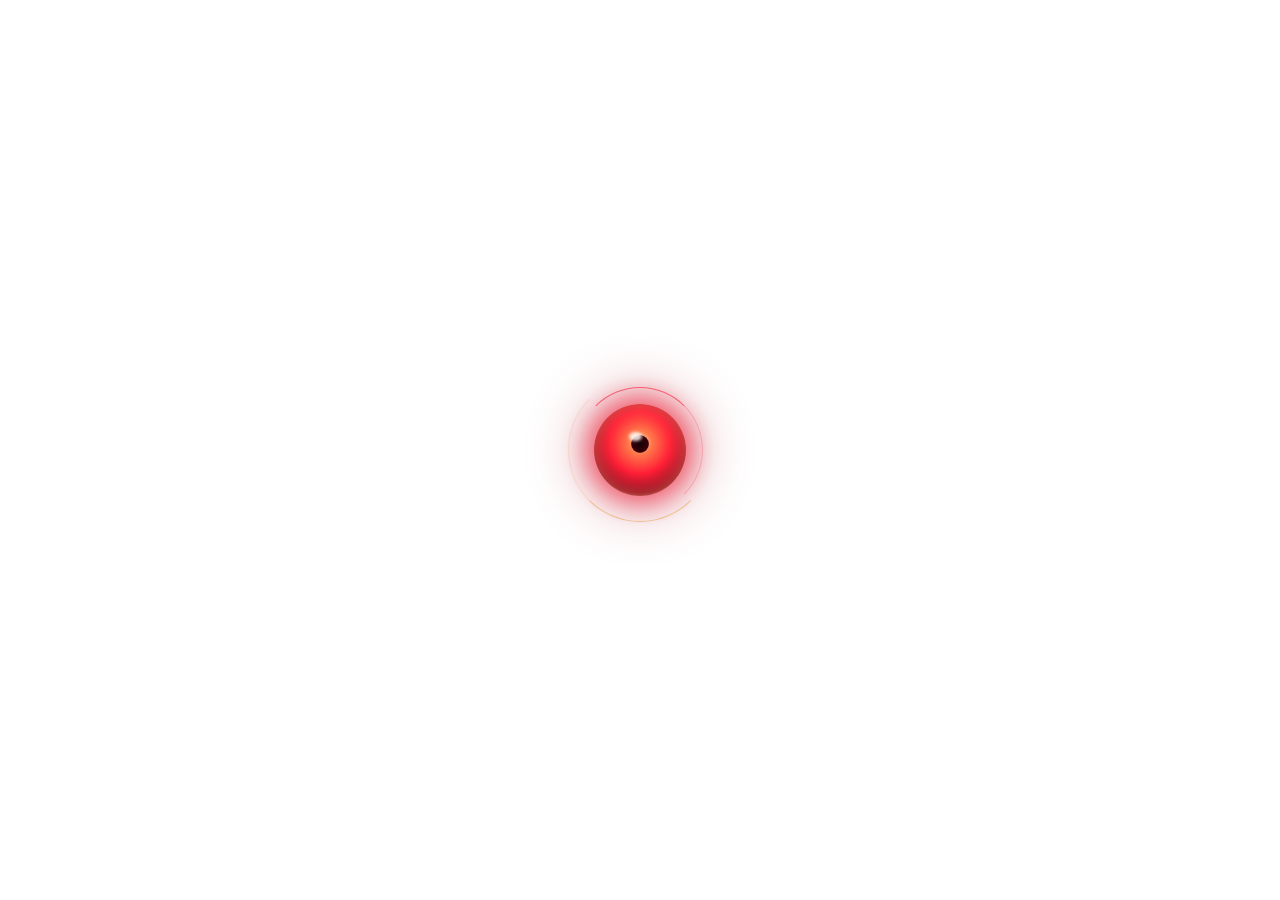
<file: web/mini.html>
<!DOCTYPE html>
<html lang="en">
<head>
  <meta charset="utf-8" />
  <meta name="viewport" content="width=device-width, initial-scale=1" />
  <title>Deimos</title>
  <style>
    html, body {
      margin: 0; height: 100%; background: transparent; overflow: hidden;
      -webkit-user-select: none; user-select: none; cursor: default;
    }
    .stage {
      position: fixed; inset: 0; display: flex; align-items: center; justify-content: center;
      animation: enter 0.7s cubic-bezier(.2,.7,.2,1) both;
    }
    @keyframes enter { from { opacity: 0; transform: scale(0.6); } to { opacity: 1; transform: scale(1); } }
    .layer { position: absolute; left: 50%; top: 50%; transform: translate(-50%, -50%);
             border-radius: 50%; pointer-events: none; }

    /* Soft breathing aura behind everything. */
    .aura { width: 150px; height: 150px;
      background: radial-gradient(circle, rgba(255,31,55,0.30) 0%, rgba(176,10,34,0.10) 45%, transparent 70%);
      filter: blur(8px); animation: breathe 3.6s ease-in-out infinite; }

    /* Expanding echo rings, like a sonar pulse. */
    .pulse { width: 92px; height: 92px; border: 1.5px solid rgba(255,31,55,0.55); opacity: 0;
             animation: pulse 3s ease-out infinite; }
    .pulse.p2 { animation-delay: 1s; }
    .pulse.p3 { animation-delay: 2s; }
    @keyframes pulse {
      0%   { transform: translate(-50%,-50%) scale(0.55); opacity: 0; }
      18%  { opacity: 0.7; }
      100% { transform: translate(-50%,-50%) scale(1.7); opacity: 0; }
    }

    /* Two thin broken reticle rings turning opposite ways. */
    .reticle { width: 124px; height: 124px;
      border: 1px solid transparent; border-top-color: rgba(255,60,80,0.7);
      border-right-color: rgba(255,60,80,0.25);
      animation: spin 5.5s linear infinite; }
    .reticle.r2 { width: 142px; height: 142px;
      border: 1px solid transparent; border-bottom-color: rgba(231,178,74,0.55);
      border-left-color: rgba(231,178,74,0.18);
      animation: spin 9s linear infinite reverse; }
    @keyframes spin { to { transform: translate(-50%,-50%) rotate(360deg); } }

    /* The eye — the only clickable thing. */
    .orb { width: 92px; height: 92px; pointer-events: auto; cursor: pointer; z-index: 2;
      background: radial-gradient(circle at 50% 42%,
        #fff7f2 0%, #ff7a4a 16%, #ff1f37 44%, #8a0a1c 72%, rgba(60,2,12,0) 100%);
      box-shadow: 0 0 24px 5px rgba(255,31,55,0.6), 0 0 56px 14px rgba(176,10,34,0.32),
                  inset 0 0 18px rgba(255,140,110,0.65);
      animation: breathe 3.6s ease-in-out infinite, hue 7s ease-in-out infinite;
      transition: transform 0.18s ease, box-shadow 0.3s ease; }
    @keyframes breathe {
      0%, 100% { transform: translate(-50%,-50%) scale(0.97); filter: brightness(0.96); }
      50%      { transform: translate(-50%,-50%) scale(1.05); filter: brightness(1.15); }
    }
    @keyframes hue { 0%,100% { filter: hue-rotate(0deg); } 50% { filter: hue-rotate(-12deg); } }

    /* Pupil drifts — the eye glancing around. Glint adds a wet highlight. */
    .pupil { position: absolute; left: 50%; top: 44%; width: 18px; height: 18px;
      transform: translate(-50%,-50%); border-radius: 50%;
      background: radial-gradient(circle, #150208 0%, #3a0008 62%, transparent 100%);
      animation: glance 6s ease-in-out infinite; }
    @keyframes glance {
      0%,100% { transform: translate(-50%,-50%); }
      20% { transform: translate(-72%,-58%); }
      45% { transform: translate(-30%,-46%); }
      70% { transform: translate(-58%,-30%); }
    }
    .glint { position: absolute; left: 38%; top: 30%; width: 13px; height: 9px;
      border-radius: 50%; background: rgba(255,250,245,0.85); filter: blur(1.5px); }

    .orb:hover { transform: translate(-50%,-50%) scale(1.08);
      box-shadow: 0 0 34px 9px rgba(255,31,55,0.78), 0 0 78px 22px rgba(176,10,34,0.45),
                  inset 0 0 20px rgba(255,160,130,0.8); }
    .orb:active { transform: translate(-50%,-50%) scale(0.95); }

    @media (prefers-reduced-motion: reduce) {
      .stage, .aura, .pulse, .reticle, .orb, .pupil { animation: none; }
      .pulse { display: none; }
    }
  </style>
</head>
<body data-tauri-drag-region>
  <div class="stage">
    <div class="layer aura"></div>
    <div class="layer pulse"></div>
    <div class="layer pulse p2"></div>
    <div class="layer pulse p3"></div>
    <div class="layer reticle"></div>
    <div class="layer reticle r2"></div>
    <div class="layer orb" id="orb" title="Click to open Deimos · drag to move">
      <div class="pupil"></div>
      <div class="glint"></div>
    </div>
  </div>

  <script>
    const orb = document.getElementById("orb");

    async function expand() {
      const T = window.__TAURI__;
      if (!T || !T.window) { location.href = "http://localhost:8765/"; return; }
      const { getCurrentWindow, LogicalSize } = T.window;
      const w = getCurrentWindow();
      try {
        await w.setAlwaysOnTop(false);
        await w.setDecorations(true);
        await w.setResizable(true);
        await w.setSize(new LogicalSize(1040, 800));
        await w.center();
        await w.setFocus();
      } catch (e) {}
      location.href = "http://localhost:8765/";
    }
    orb.addEventListener("click", (e) => { e.stopPropagation(); expand(); });

    // Tuck into the TOP-LEFT (clear of the desktop icons) on first show.
    (async () => {
      const T = window.__TAURI__;
      if (!T || !T.window) return;
      try {
        const { getCurrentWindow, LogicalPosition } = T.window;
        await getCurrentWindow().setPosition(new LogicalPosition(24, 44));
      } catch (e) {}
    })();
  </script>
</body>
</html>
</file>
